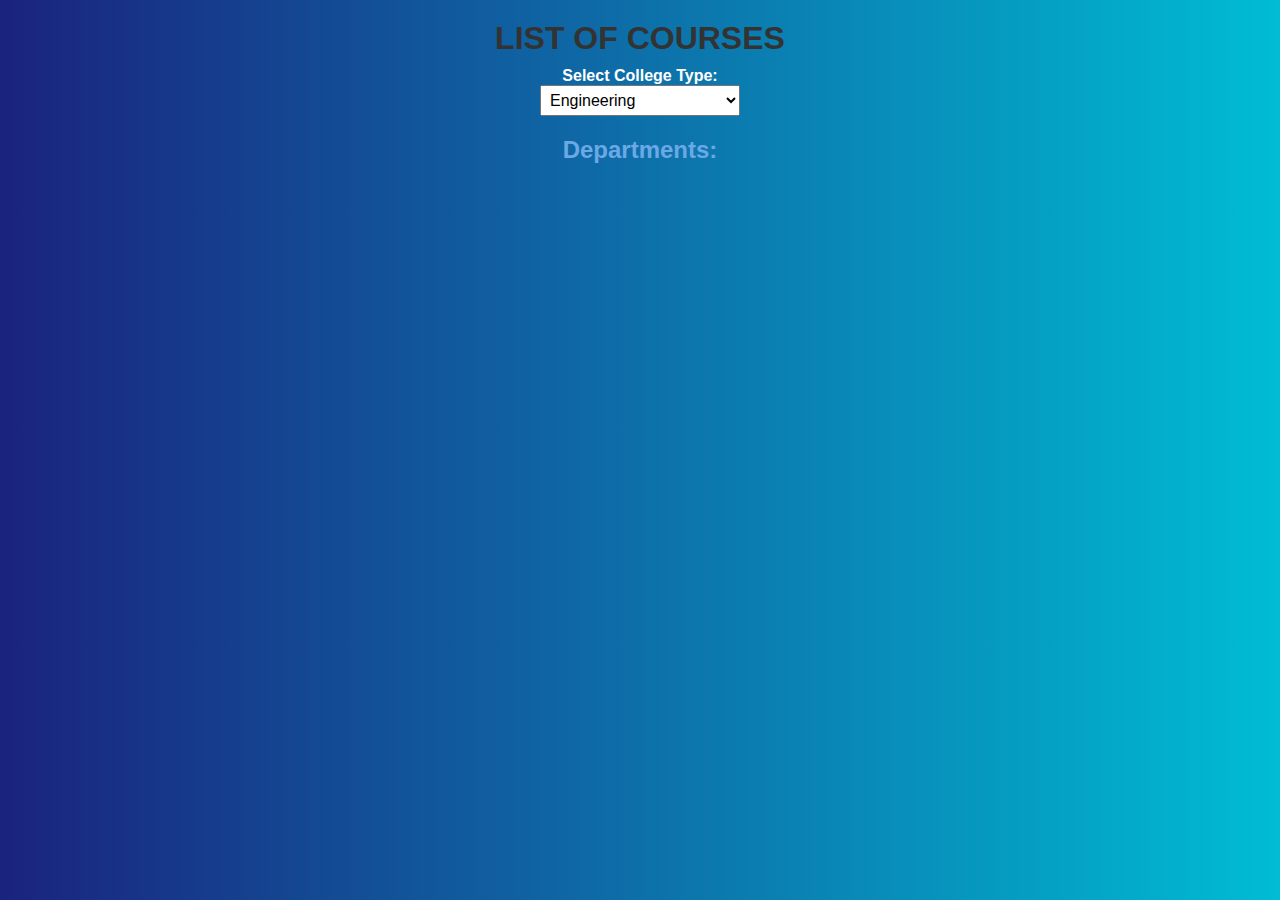
<file: index.html>
<!DOCTYPE html>
<html lang="en">
<head>
    <meta charset="UTF-8">
    <meta name="viewport" content="width=device-width, initial-scale=1.0">
    <link rel="stylesheet" href="style.css">
    <title>TN College Info</title>
</head>
<body>
    <h1>LIST OF COURSES</h1>
    <label for="college-type">Select College Type:</label>
    <select id="college-type">
        <option value="engineering">Engineering</option>
        <option value="arts">Arts</option>
        <option value="medical">Medical</option>
    </select>
    <div id="departments-container">
        <h2>Departments:</h2>
        <ul id="departments-list"></ul>
    </div>
    <script src="script.js"></script>
</body>
</html>
</file>
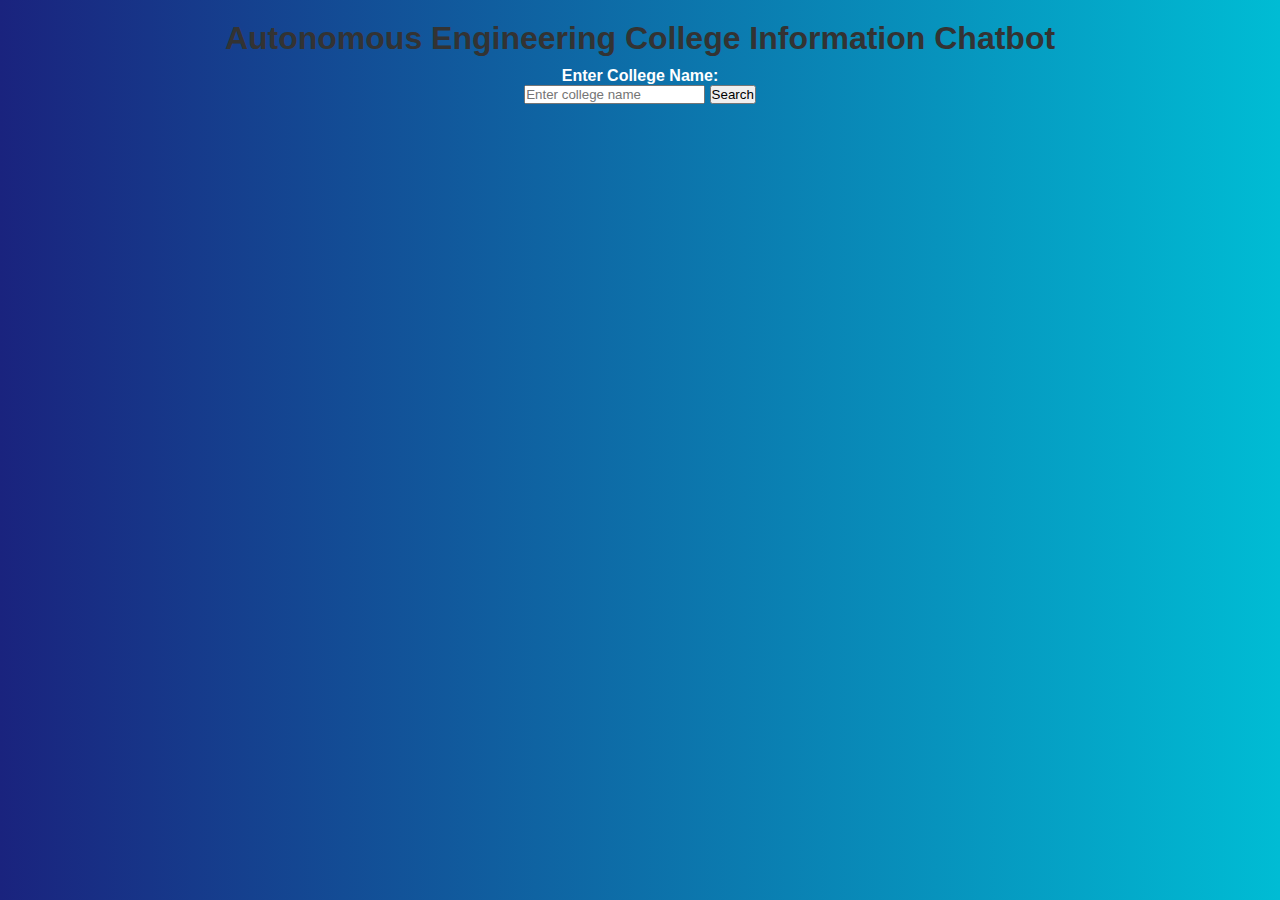
<file: college.html>
<!DOCTYPE html>
<html>
<head>
  <title>Autonomous Engineering College Information</title>
  <link rel="stylesheet" href="style.css">
</head>
<body>
  <h1>Autonomous Engineering College Information Chatbot</h1>

  <div id="search-container">
    <label for="college-name">Enter College Name:</label>
    <input type="text" id="college-name" placeholder="Enter college name">
    <button id="search-button">Search</button>
  </div>

  <div id="college-info"></div>

  <script src="college.js"></script>
</body>
</html>
</file>
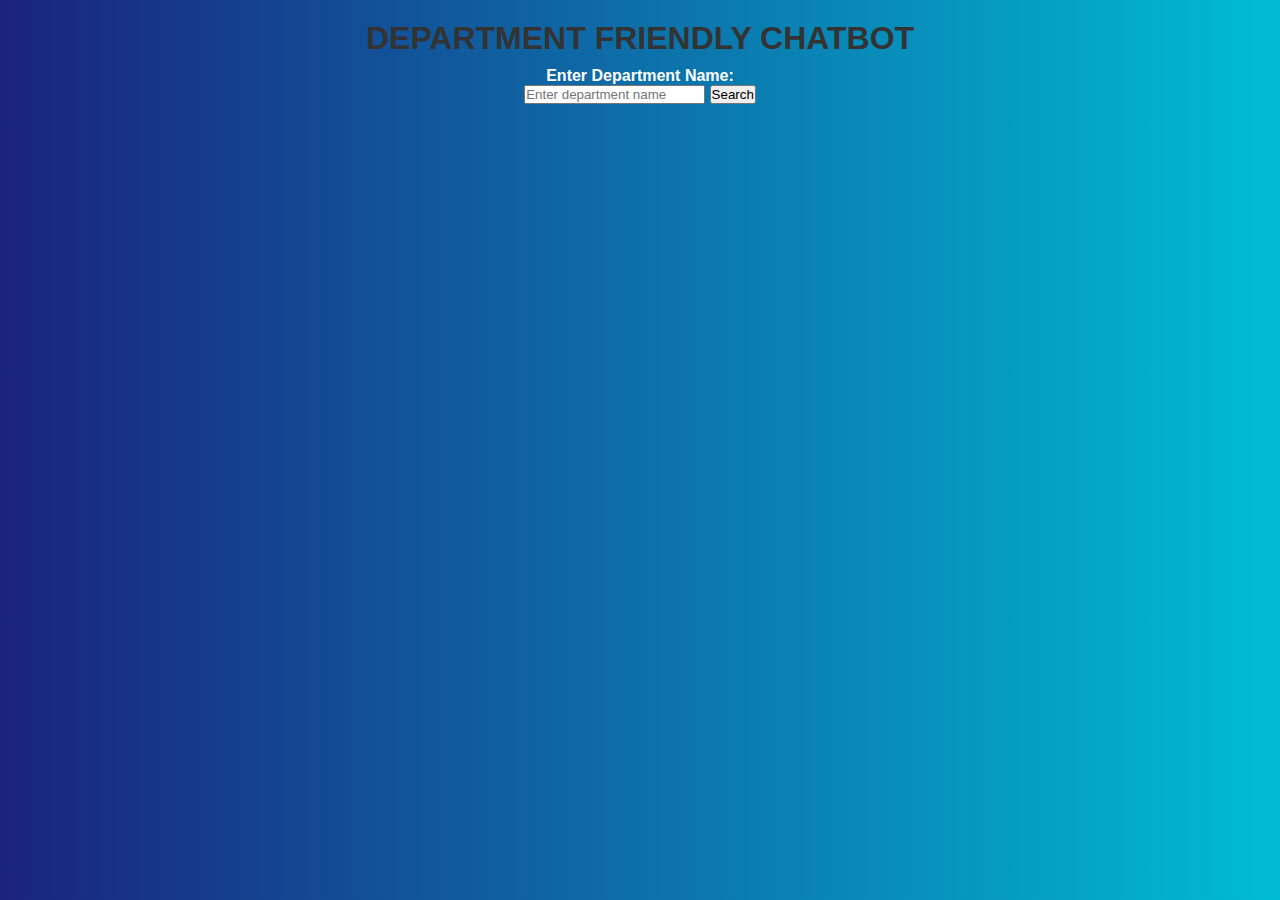
<file: course.html>
<!DOCTYPE html>
<html>
<head>
  <title>DEPARTMENT FRIENDLY CHATBOT</title>
  <link rel="stylesheet" href="style.css">
</head>
<body>
  <h1>DEPARTMENT FRIENDLY CHATBOT</h1>

  <div id="search-container">
    <label for="department-name">Enter Department Name:</label>
    <input type="text" id="department-name" placeholder="Enter department name">
    <button id="search-button">Search</button>
  </div>

  <div id="department-info"></div>

  <script src="course.js"></script>
</body>
</html>
</file>
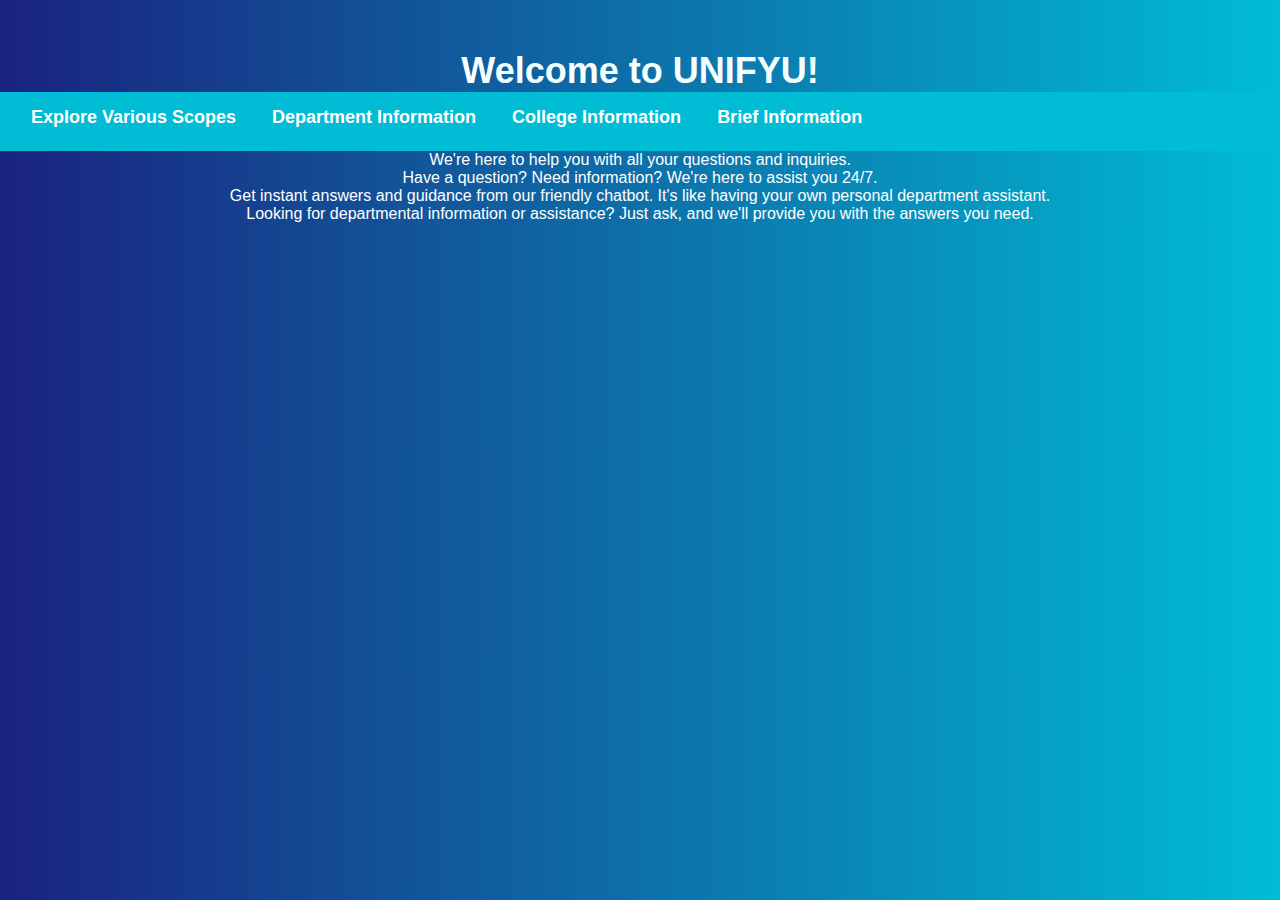
<file: home.html>
<!DOCTYPE html>
<html lang="en">
<head>
    <meta charset="UTF-8">
    <meta name="viewport" content="width=device-width, initial-scale=1.0">
    <link rel="stylesheet" href="style.css">
    <title>UNIFY U</title>
    <style>
        body {
    background: linear-gradient(to right, #1a237e, #00bcd4);
    color: #fff;
    font-family: 'Segoe UI', Tahoma, Geneva, Verdana, sans-serif;
    margin: 0;
    padding: 0;
  }
  
  header {
    background: linear-gradient(to right, #1a237e, #00bcd4);
    color: #fff;
    font-family: 'Segoe UI', Tahoma, Geneva, Verdana, sans-serif;
    display: flex;
    display: flex;
    justify-content: space-between;
    align-items: center;
    padding: 1rem;
  }
  

        h1 {
            color: #f5ffff;
            margin-top: 50px;
            font-size: 36px;
        }

        nav {
            background-color: #00bcd4;
            color: #fff;
            padding: 15px;
        }

        ul {
            list-style: none;
            padding: 0;
        }

        li {
            display: inline;
            margin: 0 20px;
        }

        a {
            text-decoration: none;
            color: #fff;
            font-size: 18px;
            transition: color 0.3s;
        }

        a:hover {
            color: #ff6600;
        }
    </style>
</head>
<body>
    <h1>Welcome to UNIFYU!</h1>
    <nav>
        <ul>
                  <li><a href="index.html">Explore Various Scopes</a></li>
                  <li><a href="course.html">Department Information</a></li>
                  <li><a href="college.html">College Information</a></li>
                  <li><a href="subject.html">Brief Information</a></li>
        </ul>
    </nav>
    <p>We're here to help you with all your questions and inquiries.</p>
    <p>Have a question? Need information? We're here to assist you 24/7.</p>
    <p>Get instant answers and guidance from our friendly chatbot. It's like having your own personal department assistant.</p>
    <p>Looking for departmental information or assistance? Just ask, and we'll provide you with the answers you need.</p>
</body>
</html>
</file>
<file: style.css>
/* Global styles */
* {
    box-sizing: border-box;
    margin: 0;
    padding: 0;
  }
  
  body {
    background: linear-gradient(to right, #1a237e, #00bcd4);
    color: #fff;
    font-family: 'Segoe UI', Tahoma, Geneva, Verdana, sans-serif;
    margin: 0;
    padding: 0;
  }
  
  
  /* Header */
  header {
    background: linear-gradient(to right, #1a237e, #00bcd4);
    color: #fff;
    font-family: 'Segoe UI', Tahoma, Geneva, Verdana, sans-serif;
    display: flex;
    display: flex;
    justify-content: space-between;
    align-items: center;
    padding: 1rem;
  }
  
  nav ul {
    display: flex;
    list-style: none;
  }
  
  nav li {
    margin-left: 1rem;
  }
  
  nav a {
    color: #fff;
    text-decoration: none;
    font-weight: bold;
  }
  
  /* Main content */
  main {
    max-width: 800px;
    margin: 0 auto;
    padding: 1rem;
  }
  
  section {
    margin-bottom: 2rem;
  }
  
  h2 {
    margin-bottom: 1rem;
    color: #6ba8e6;
  }
  
  /* Forms */
  form label {
    display: block;
    margin-bottom: 0.5rem;
  }
  
  form input[type="text"],
  form textarea {
    display: block;
    width: 100%;
    padding: 0.5rem;
    margin-bottom: 1rem;
    border: 1px solid #ccc;
    border-radius: 4px;
  }
  
  form input[type="submit"] {
    background-color: #146cca;
    color: #78c4e7;
    padding: 0.5rem 1rem;
    border: none;
    border-radius: 4px;
    cursor: pointer;
  }
  
  /* Code section */
  #code {
    margin-top: 1rem;
    white-space: pre-wrap;
    background-color: #f5f5f5;
    padding: 1rem;
    border: 1px solid #ccc;
    border-radius: 4px;
  }
  #departments-list, #departments-info, #chatbot {
    margin: 50px;
}

body {
  font-family: Arial, sans-serif;
  text-align: center;
  margin: 20px;
}

h1 {
  color: #333;
}

label {
  display: block;
  margin-top: 10px;
  font-weight: bold;
}

select {
  padding: 5px;
  font-size: 16px;
  width: 200px;
}

#departments-container {
  margin-top: 20px;
}

h2 {
  margin-top: 10px;
}

ul {
  list-style-type: none;
  padding: 0;
}

li {
  margin: 5px 0;
}


  /* Lists */
  ul {
    list-style: none;
  }
  
  ul li {
    margin-bottom: 0.5rem;
  }
</file>
